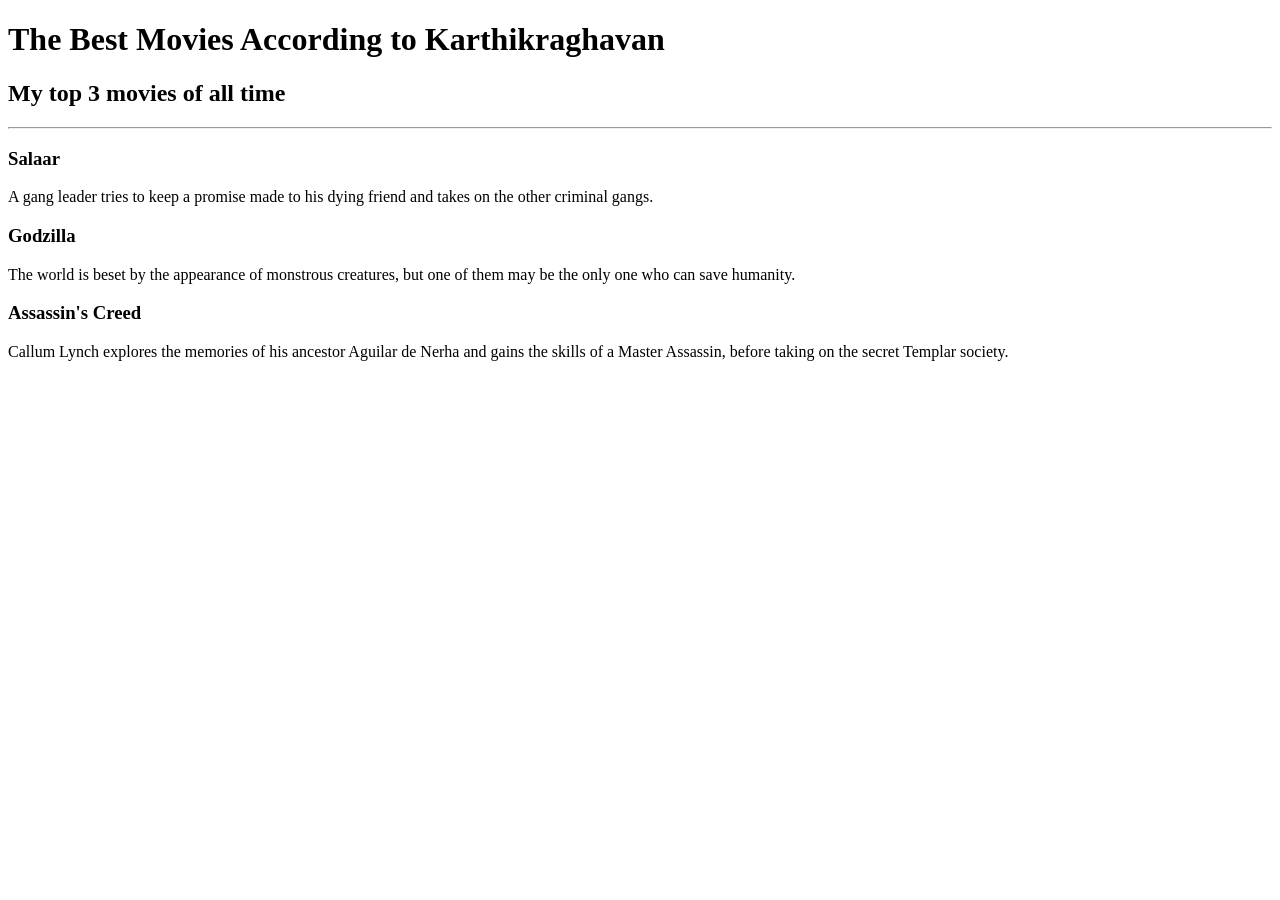
<file: public/Favourite Movie Project/index.html>
<!DOCTYPE html>
<html lang="en">
<head>
    <meta charset="UTF-8">
    <meta name="viewport" content="width=device-width, initial-scale=1.0">
    <title>Karthikraghavan's Favourite Movie/Web Series List</title>
</head>
<body>
    <h1>The Best Movies According to Karthikraghavan</h1>
    <h2>My top 3 movies of all time</h2>
    <hr />
    <h3>Salaar</h3>
    <p>
        A gang leader tries to keep a promise made to his dying friend and takes on the other criminal gangs.
    </p>
    <h3>Godzilla</h3>
    <p>The world is beset by the appearance of monstrous creatures, but one of them may be the only one who can save humanity.</p>
    <h3>Assassin's Creed</h3>
    <p>Callum Lynch explores the memories of his ancestor Aguilar de Nerha and gains the skills of a Master Assassin, before taking on the secret Templar society.</p>
</body>
</html>
</file>
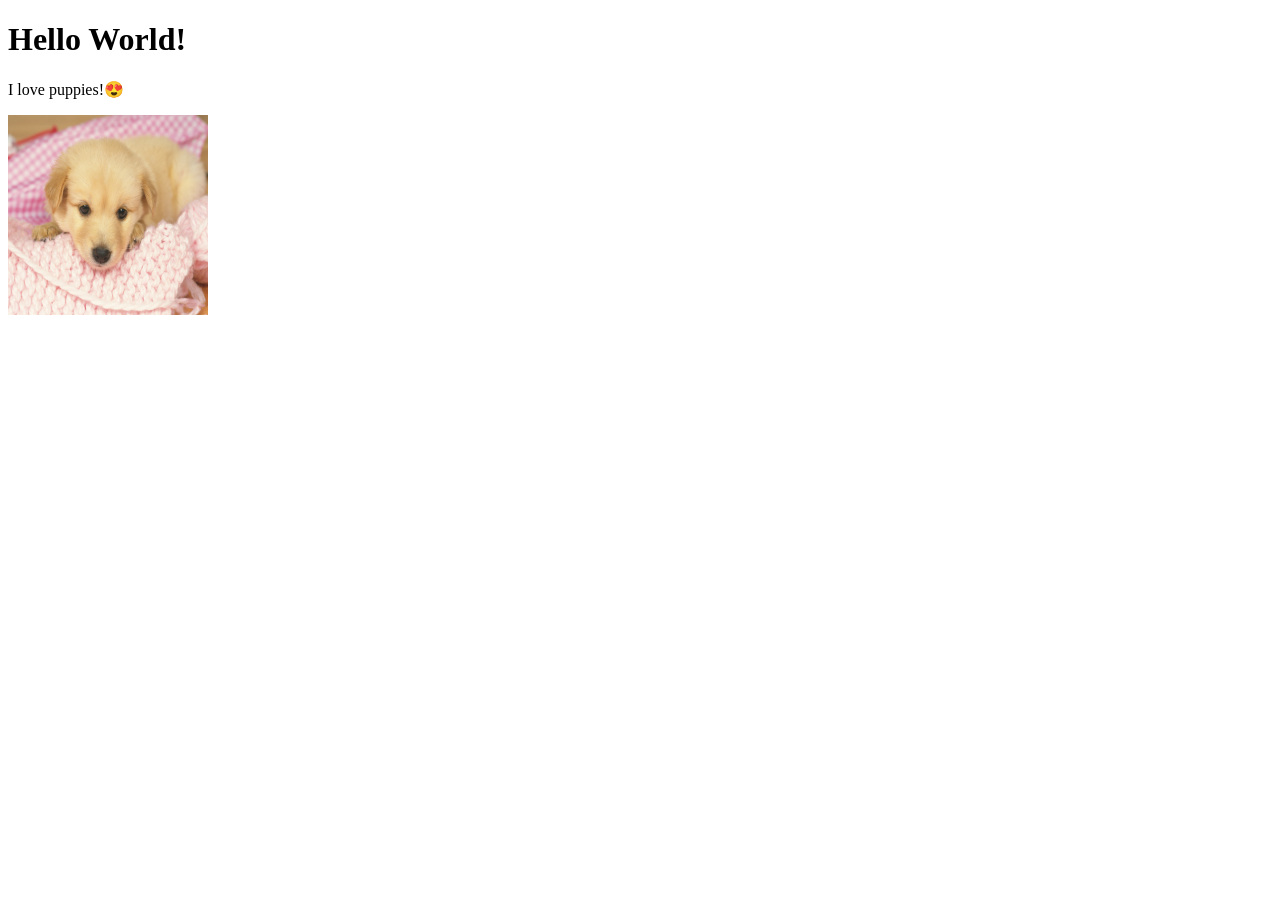
<file: public/sample-site/index.html>
<!DOCTYPE html>
<html lang="en">
<head>
    <meta charset="UTF-8">
    <meta name="viewport" content="width=device-width, initial-scale=1.0">
    <title>Sample Web Page</title>
</head>
<body>
    <h1>Hello World!</h1>
    <p>I love puppies!😍</p>
    <img src="./images/cutepuppy.jpg" alt="Display Cute Puppy Image" width="200" height="200">
</body>
</html>
</file>
